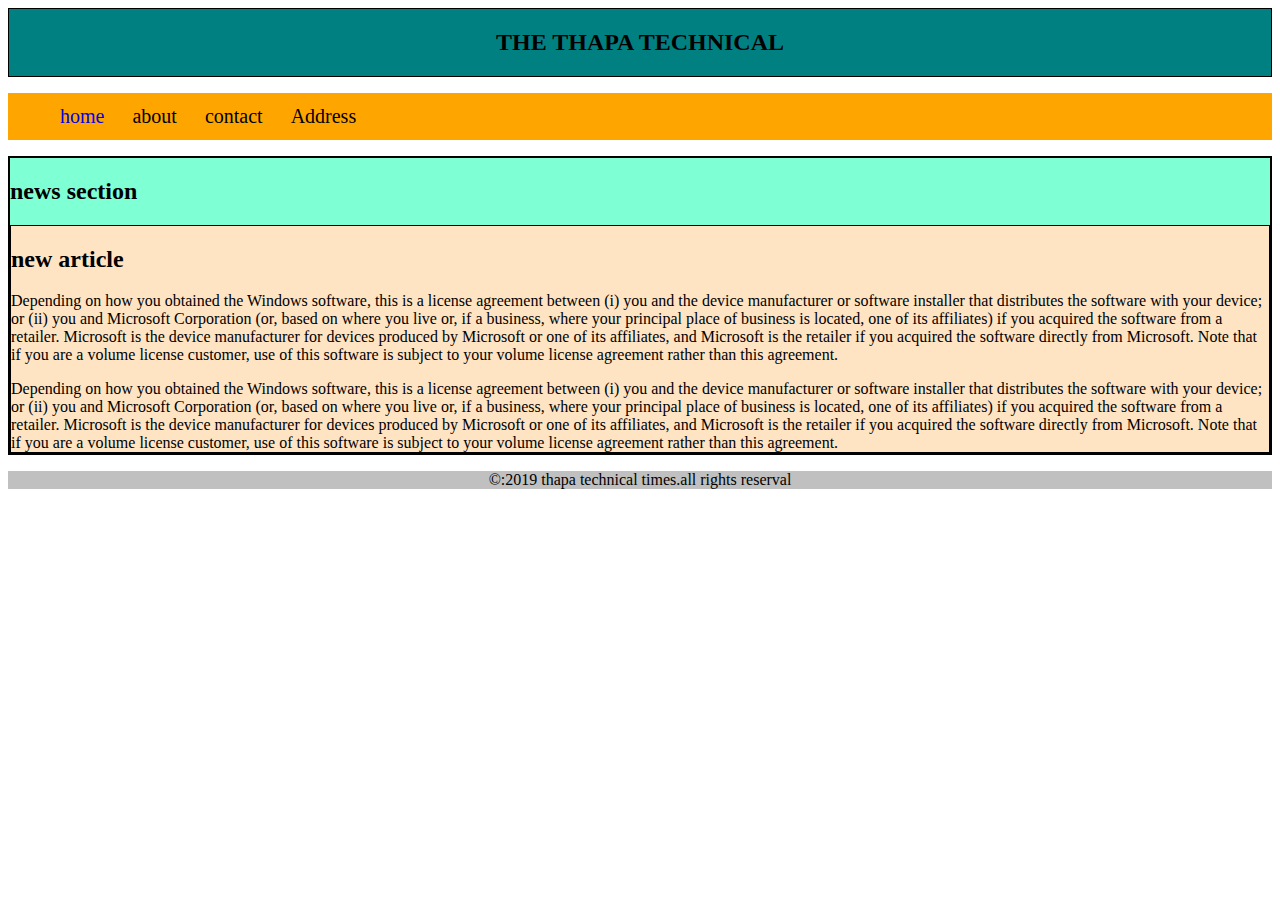
<file: demo.html>
<!DOCTYPE html>

<head>
<title>practice of html5</title>
<header>
<h2> THE THAPA TECHNICAL</h2>
</header>
<style>
header{
background-color:teal;
color:black;
border:1px solid black;
text-align:center;
}
li{
list-style:none;
display:inline-block;
padding:2px;
margin:10px;
font-size:20px;
text-align: justify;
}
nav{
background-color:orange;
}
li:hover{
background-color:black;
color:white;
cursor:pointer;
}
section{
background-color: aquamarine;
border: 2px solid black;

}
article{
  background-color: bisque;
  border:1px solid black;
}
footer{

margin:0px;
background-color: rgb(192, 192, 192);
text-align: center;

}

</style>
  </head>
   <body>
    <nav>
      <ul>
       <a href="https://www.youtube.com/watch?v=0h4yUtjpCg4"><li>home</li></a>
       <li>about</li>
     <li>contact</li>
  <li>Address</li>
 </ul>
</nav>
   <section>
<h2>news section</h2>
<article>
     <h2>new article</h2>
<p>Depending on how you obtained the Windows software, this is a license agreement between (i) you and the device manufacturer or software installer that distributes the software with your device; or (ii) you and Microsoft Corporation (or, based on where you live or, if a business, where your principal place of business is located, one of its affiliates) if you acquired the software from a retailer. Microsoft is the device manufacturer for devices produced by Microsoft or one of its affiliates, and Microsoft is the retailer if you acquired the software directly from Microsoft. Note that if you are a volume license customer, 
use of this software is subject to your volume license agreement rather than this agreement.</p>
Depending on how you obtained the Windows software, this is a license agreement between (i) you and the device manufacturer or software installer that distributes the software with your device; or (ii) you and Microsoft Corporation (or, based on where you live or, if a business, where your principal place of business is located, one of its affiliates) if you acquired the software from a retailer. Microsoft is the device manufacturer for devices produced by Microsoft or one of its affiliates, and Microsoft is the retailer if you acquired the software directly from Microsoft. Note that if you are a volume license customer, use of this software is subject to your volume license agreement rather than this agreement.
      </article>
      </section>
<footer>
<p>&copy:2019 thapa technical times.all rights reserval</p>
</footer>


   </body>
 <html>
</file>
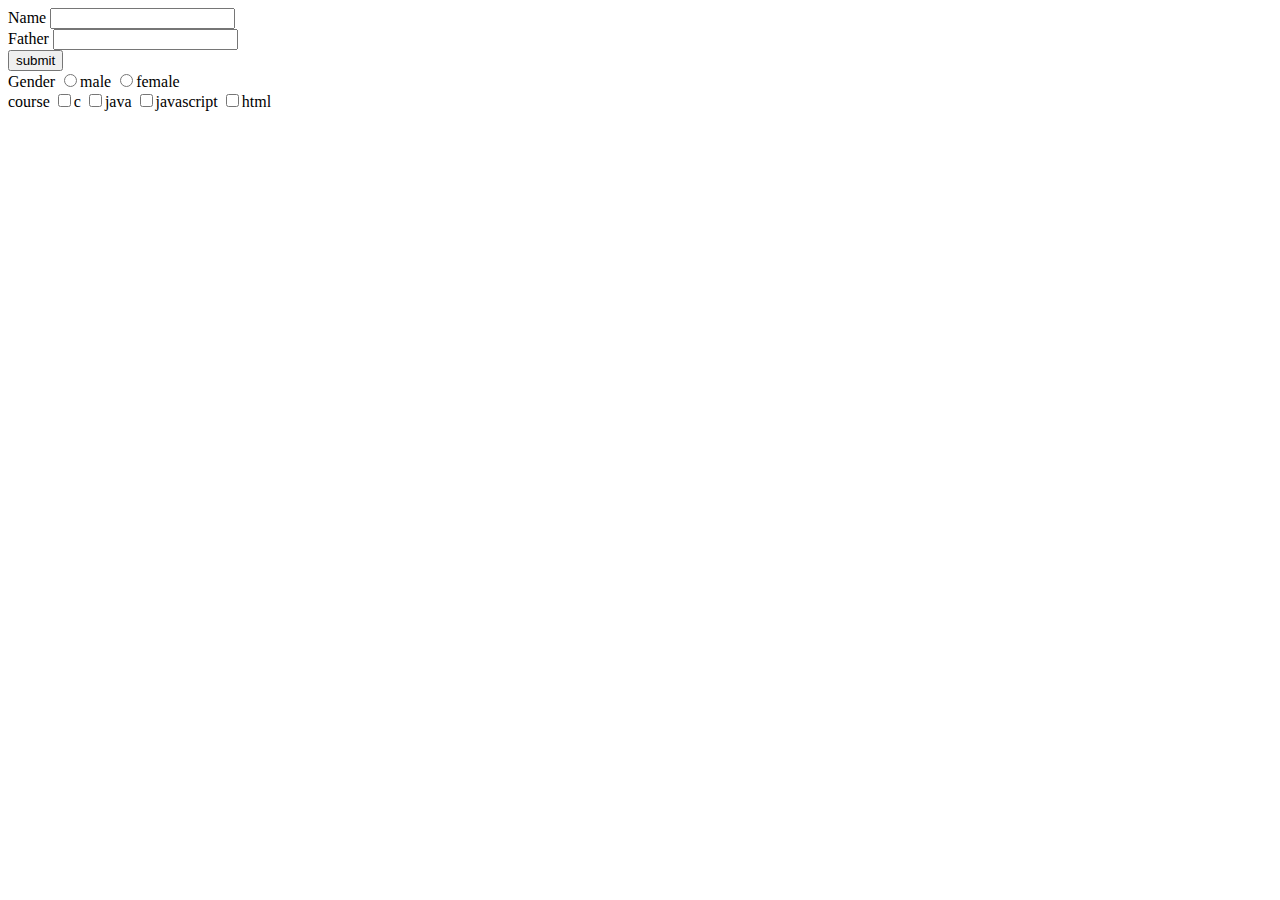
<file: pomato/contactus.html>
<!DOCTYPE html>
<html lang="en">
    <head>
        <meta charset="UTF-8">
        <title>CONTACT US FOR MY SITE</title>
        
    </head>
    <body>
<form action="server.html"/>

         Name
        <input action="text" name="uName"/>
        </br>
       Father
      <input action="text" name="uName"/>
     </br>
    <input type="submit" value="submit"/>
</br>
     Gender
   
    <input type="radio" name="gen" value="male"/>male
   
   <input type="radio" name="gen" value="female"/>female
</br>
course
<input type="checkbox" name="course" value="c" />c
<input type="checkbox" name="course" value="java" />java
<input type="checkbox" name="course" value="js" />javascript
<input type="checkbox" name="course" value="html" />html


   </form>
    </body>
    </html>
</file>
